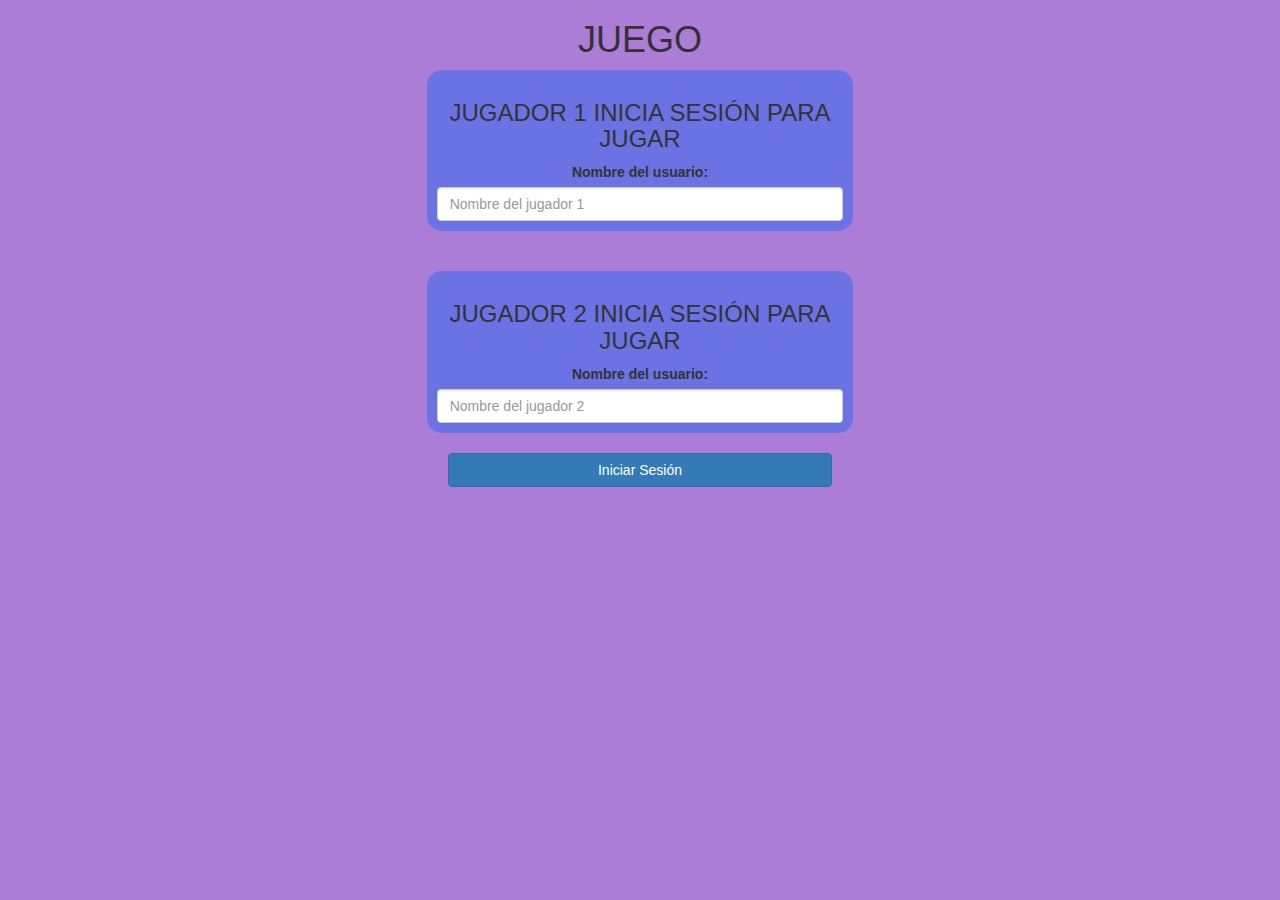
<file: index.html>
<!DOCTYPE html>
<html>
<head>
	<title>Adivina la palabra</title>

<meta name="viewport" content="width=device-width, initial-scale=1">
<link rel="stylesheet" href="https://maxcdn.bootstrapcdn.com/bootstrap/3.4.0/css/bootstrap.min.css">
<script src="https://ajax.googleapis.com/ajax/libs/jquery/3.4.1/jquery.min.js"></script>
<script src="https://maxcdn.bootstrapcdn.com/bootstrap/3.4.0/js/bootstrap.min.js"></script>

<link rel="stylesheet" type="text/css" href="game.css">

<script src="game_login.js"></script>
</head>
<body>
    <center>
		<h1>JUEGO</h1>
		<div class="col-lg-4 col-sm-8 col-xs-11 login_div1">
			<h3>JUGADOR 1 INICIA SESIÓN PARA JUGAR</h3>
			<label> Nombre del usuario: </label>
			<input type="text" id="player1_name_input" class="form-control" placeholder="Nombre del jugador 1">
		</div>
		<br> <br>
		<div class="col-lg-4 col-sm-8 col-xs-11 login_div2">
			<h3>JUGADOR 2 INICIA SESIÓN PARA JUGAR</h3>
			<label> Nombre del usuario: </label>
			<input type="text" id="player2_name_input" class="form-control" placeholder="Nombre del jugador 2">
		</div>
		<br>
		<button style="width: 30%;" class="btn btn-primary" onclick="addUser()">Iniciar Sesión</button>
	</center>
</body>
</html>
</file>
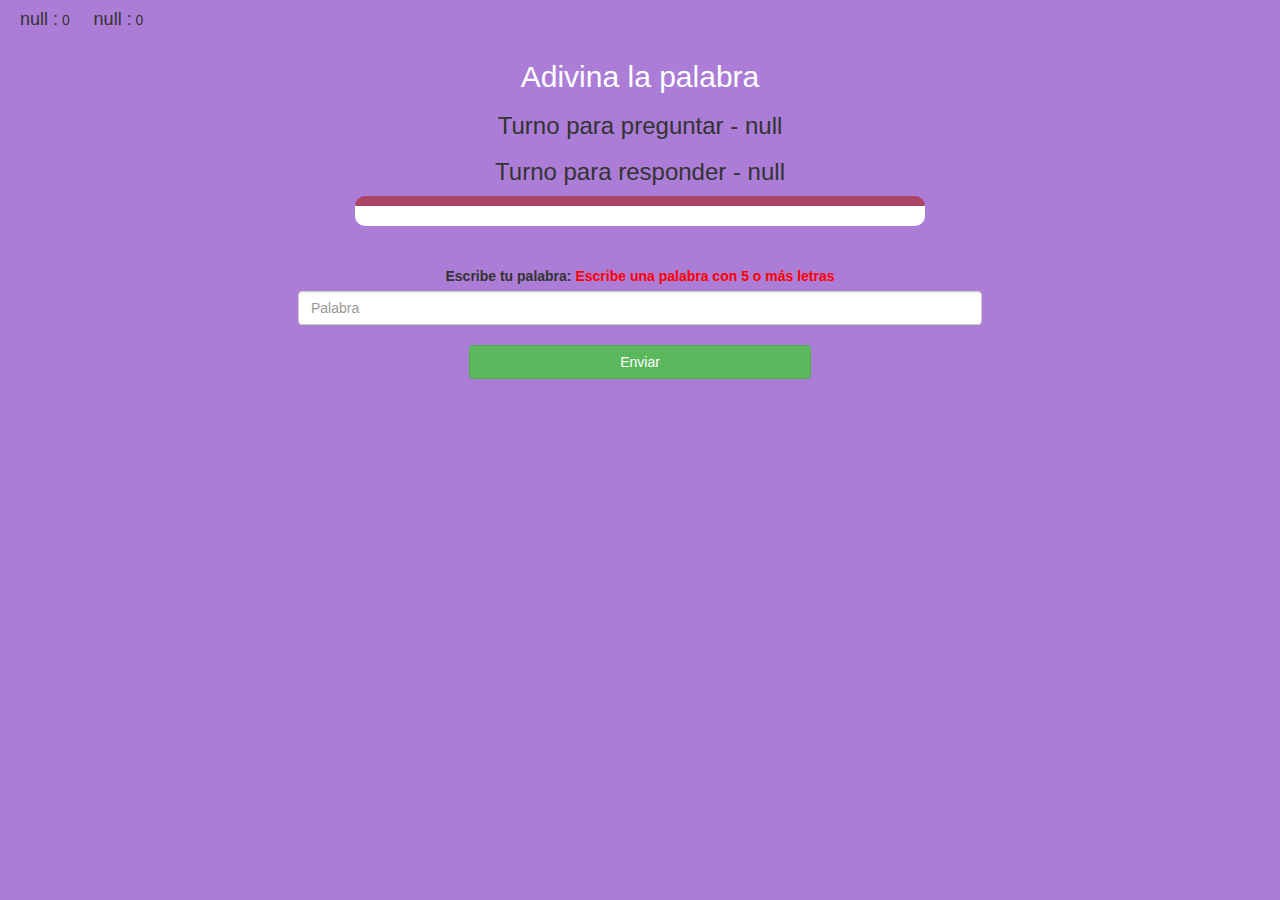
<file: game_page.html>
<!DOCTYPE html>
<html>
<head>
	<title>Adivina la palabra</title>

<meta name="viewport" content="width=device-width, initial-scale=1">
<link rel="stylesheet" href="https://maxcdn.bootstrapcdn.com/bootstrap/3.4.0/css/bootstrap.min.css">
<script src="https://ajax.googleapis.com/ajax/libs/jquery/3.4.1/jquery.min.js"></script>
<script src="https://maxcdn.bootstrapcdn.com/bootstrap/3.4.0/js/bootstrap.min.js"></script>

<link rel="stylesheet" type="text/css" href="game.css">
</head>
<body>

<h4 id="player1_name"></h4> <span id="player1_score"></span>
<h4 id="player2_name"></h4> <span id="player2_score"></span>
<div class="container">
	<center>

		<h2 style="color: white;">Adivina la palabra</h2>
		<h3 id="player_question"></h3>
		<h3 id="player_answer"></h3>
		<div id="output" class="col-lg-6"></div>
		<br>
		<br>

		<label>Escribe tu palabra: <b style="color: red">Escribe una palabra con 5 o más letras</b></label>
        <input type="text" id="word" class="form-control" placeholder="Palabra">
		<br>
		<button onclick="send()" class="btn btn-success" style="width: 30%;">Enviar</button>

	</center>
</div>

<script src="game_page.js"></script>
</body>
</html>
</file>
<file: game.css>
body
{
	background: rgb(171, 125, 214);
}

	.login_div1 , .login_div2
	{
		background: rgb(106, 114, 228);
		padding: 10px;
		float: none;
		border-radius: 15px;
	}


#player1_name , #player2_name
{
	display: inline-block;
	margin-left: 20px;
}
#word
{
	width: 60%;
}
#word_display
{
	letter-spacing: 5px;
}
#output
{
background: white;
border-radius: 10px;
border-top: 10px solid #AA4465;
padding: 10px;
float: none;
text-align: left;
}
</file>
